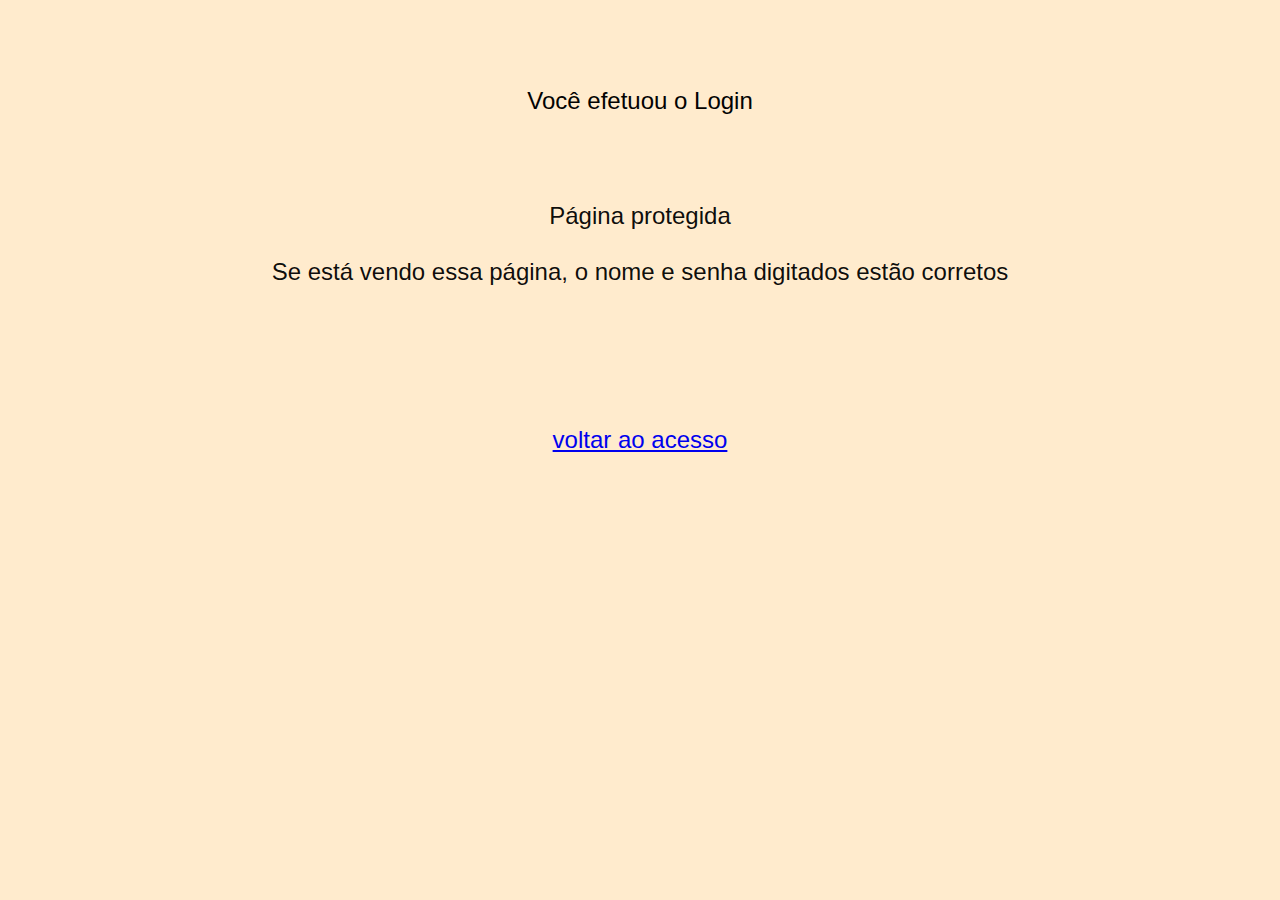
<file: Website/acessoLogin.html>
<!DOCTYPE html>
<html lang="en">

<head>
    <meta charset="UTF-8">
    <meta http-equiv="X-UA-Compatible" content="IE=edge">
    <meta name="viewport" content="width=device-width, initial-scale=1.0">
    <title>Acesso Login</title>
    <style>
        body {
            background-color: blanchedalmond;
            font-family: Arial, Helvetica, sans-serif;
            color: #000000f1;
            font-size: 24px;
        }
        
        .login {
            font-family: Arial, Helvetica, sans-serif;
            color: rgb(2, 2, 2);
        }
        
        p {
            padding-top: 5%;
            text-align: center;
            font-weight: 100;
        }
        
        p a:hover {
            text-decoration: underline;
            color: rgb(158, 0, 21);
        }
    </style>

</head>

<body>

    <p class="login"><strong>Você efetuou o Login</strong></p>
    <p>Página protegida<br><br> Se está vendo essa página, o nome e senha digitados estão corretos</p><br>
    <p> <a href="Login.html">voltar ao acesso</a></p>

</body>

</html>
</file>
